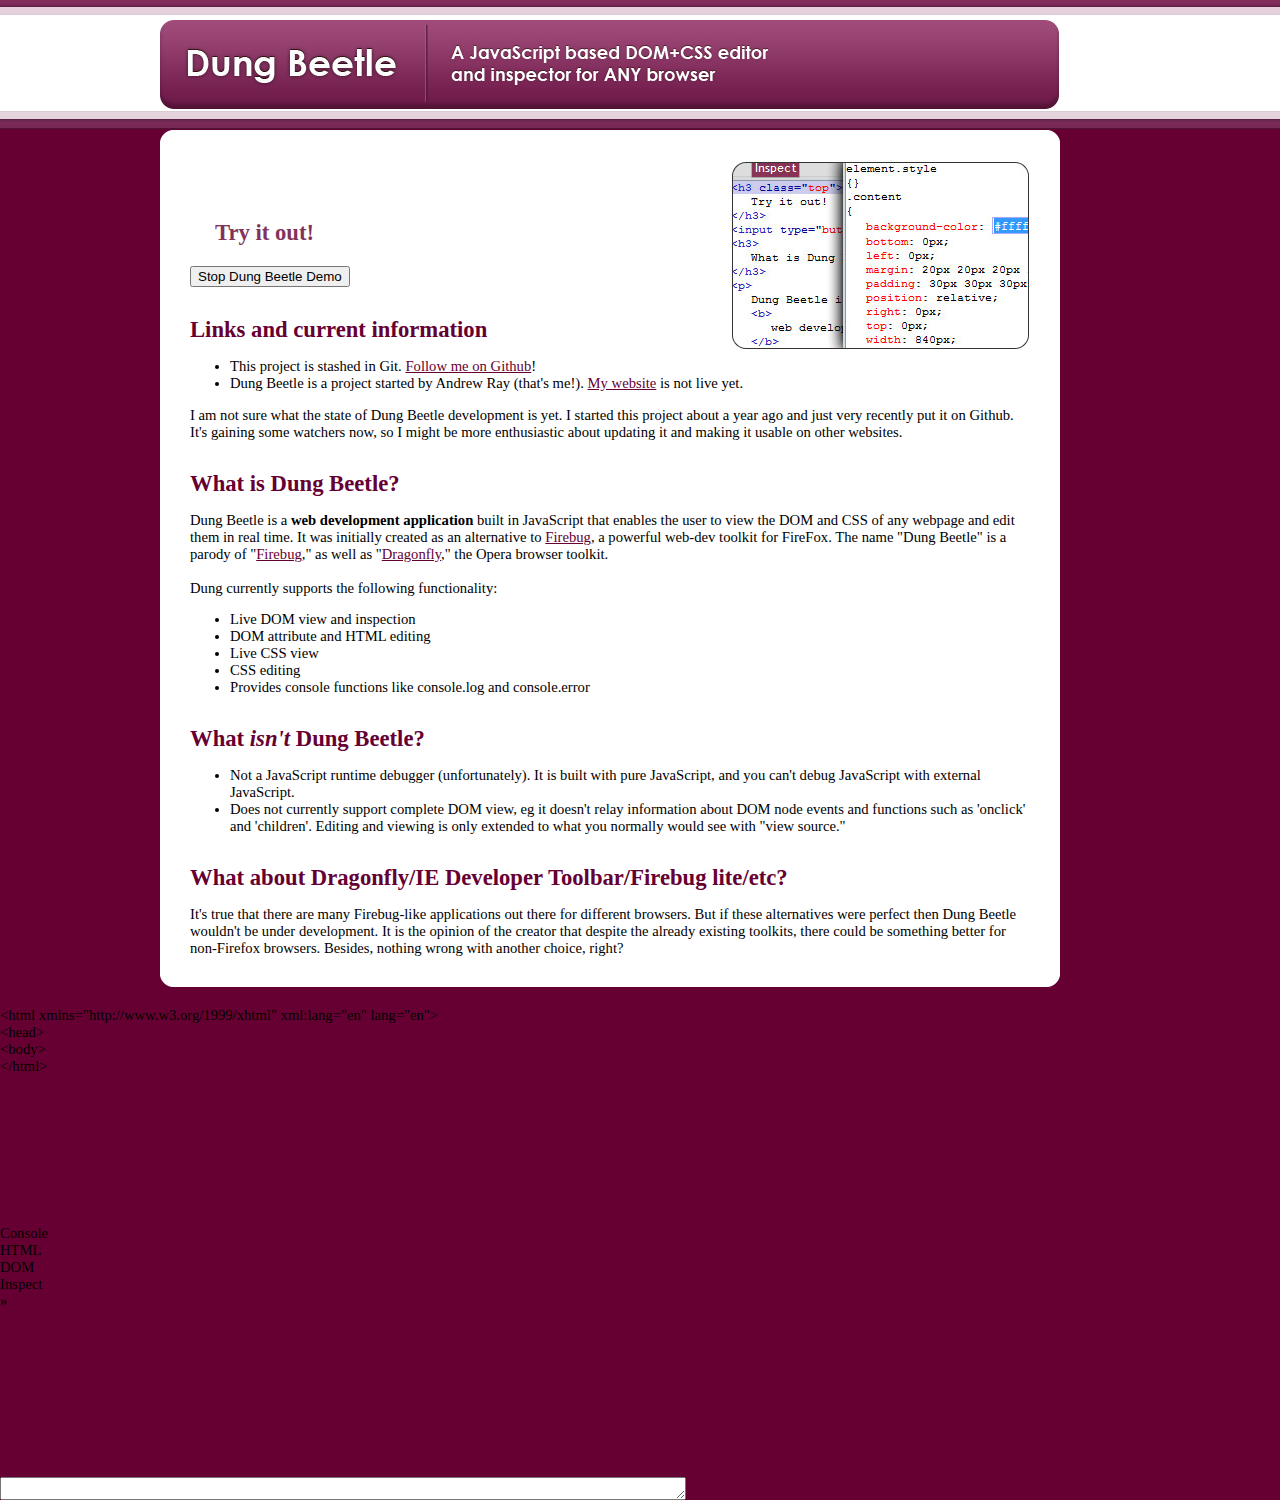
<file: html/index.html>
<!DOCTYPE html PUBLIC "-//W3C//DTD XHTML 1.0 Transitional//EN" "http://www.w3.org/TR/xhtml1/DTD/xhtml1-transitional.dtd">
<html xmlns="http://www.w3.org/1999/xhtml" xml:lang="en" lang="en">
<head>
    <title>Dung-Beetle - A Javascript based DOM+CSS editor and inspector for any browser</title>
	<link rel="stylesheet" type="text/css" href="dung-beetle.css" />
</head>
<body>
	<div class="wrapper">
		<div class="header">
			<h1>Dung Beetle</h1><h2>A JavaScript based DOM+CSSeditor and inspector for ANY browser</h2>
		</div>
		<div class="content" style="border:0 none; ">
			<div class="tr"></div>
			<div class="tl"></div>
			<div class="bl"></div>
			<div class="br"></div>
			<img src="beetle_ss.jpg" align="right" class="screenshot" />
			<h3 class="top" id="hi">Try it out!</h3>
			<input type="button" value="Stop Dung Beetle Demo" id="inspect" />
			
			<h3>Links and current information</h3>
			<ul>
				<li>This project is stashed in Git. <a href="http://github.com/DelvarWorld/Dung-Beetle" target="_blank">Follow me on Github</a>!</li>
				<li>Dung Beetle is a project started by Andrew Ray (that's me!). <a href="http://andrewray.me">My website</a> is not live yet.</li>
			</ul>
			I am not sure what the state of Dung Beetle development is yet. I started this project about a year ago and just very recently put it on Github. It's gaining some watchers now, so I might be more enthusiastic about updating it and making it usable on other websites.

			<h3>What is Dung Beetle?</h3>
			<p>Dung Beetle is a <b>web development application</b> built in JavaScript that enables the user to view the DOM and CSS of any webpage and edit them in real time. It was initially created as an alternative to <a href="https://addons.mozilla.org/en-US/firefox/addon/1843">Firebug</a>, a powerful web-dev toolkit for FireFox. The name "Dung Beetle" is a parody of "<a href="https://addons.mozilla.org/en-US/firefox/addon/1843">Firebug</a>," as well as "<a href="http://www.opera.com/products/dragonfly/">Dragonfly</a>," the Opera browser toolkit.<br /><br />Dung currently supports the following functionality:</p>
			<ul>
				<li>Live DOM view and inspection</li>
				<li>DOM attribute and HTML editing</li>
				<li>Live CSS view</li>
				<li>CSS editing</li>
				<li>Provides console functions like console.log and console.error</li>
			</ul>
			<h3>What <i>isn't</i> Dung Beetle?</h3>
			<ul>
				<li>Not a JavaScript runtime debugger (unfortunately). It is built with pure JavaScript, and you can't debug JavaScript with external JavaScript.</li>
				<li>Does not currently support complete DOM view, eg it doesn't relay information about DOM node events and functions such as 'onclick' and 'children'. Editing and viewing is only extended to what you normally would see with "view source."</li>
			</ul>
			<h3>What about Dragonfly/IE Developer Toolbar/Firebug lite/etc?</h3>
			<p>It's true that there are many Firebug-like applications out there for different browsers. But if these alternatives were perfect then Dung Beetle wouldn't be under development. It is the opinion of the creator that despite the already existing toolkits, there could be something better for non-Firefox browsers. Besides, nothing wrong with another choice, right?</p>
		</div>
	</div>
	<script type="text/javascript">
		var dung_beetle = document.createElement('script');
		dung_beetle.setAttribute('src','../dung-core/dung-core.js');
		dung_beetle.setAttribute('id','dung_script');
		document.body.appendChild(dung_beetle);
		(function() {
			 if(window.dung_beetle.start){dung_beetle.start();}else{setTimeout(arguments.callee);}
		})();
		void(dung_beetle);
	</script>
</body>
</html>
</file>
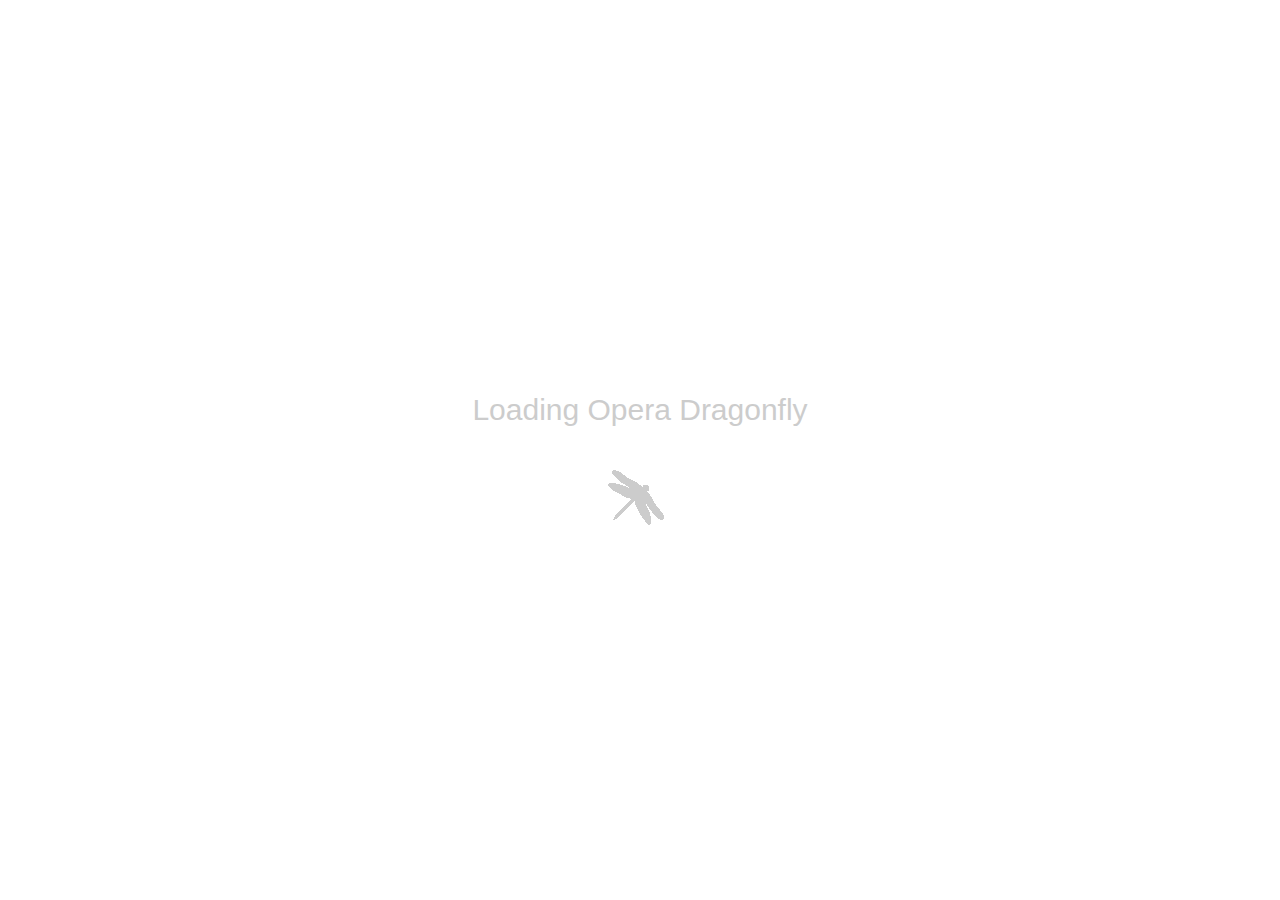
<file: opera/index.html>
<viewport xmlns="http://www.w3.org/1999/xhtml">
<link rel="icon" href="/favicon.ico" />
<script><![CDATA[
if( navigator.userAgent.indexOf('Macintosh') != -1 && Number(opera.buildNumber()) <= 4789  )
{
  location.href = "https://dragonfly.opera.com/error.html";
}
]]></script>
<script><![CDATA[
(function()
{
  // this code was added 10.02.2009
  // it can be removed after some time
  var 
  lang_dict = 
  {
    /*
      supported languages in Opera
    */
    "be": "be",
    "bg": "bg",
    "cs": "cs",
    "da": "da",
    "de": "de",
    "el": "el",
    "en": "en",
    "en-GB": "en",
    "es-ES": "es-ES",
    "es-LA": "es-LA",
    "et": "et",
    "fi": "fi",
    "fr": "fr",
    "fr-CA": "fr-CA",
    "fy": "fy",
    "hi": "hi",
    "hr": "hr",
    "hu": "hu",
    "id": "id",
    "it": "it",
    "ja": "ja",
    "ka": "ka",
    "ko": "ko",
    "lt": "lt",
    "mk": "mk",
    "nb": "nb",
    "nl": "nl",
    "nn": "nn",
    "pl": "pl",
    "pt": "pt",
    "pt-BR": "pt-BR",
    "ru": "ru",
    "sv": "sv",
    "ta": "ta",
    "te": "te",
    "tr": "tr",
    "uk": "uk",
    "zh-cn": "zh-cn",
    "zh-tw": "zh-tw",
  },
  setCookie = function(key, value, time) 
  {
    document.cookie = \
      key + "=" + encodeURIComponent(value) +
      "; expires=" + 
      ( new Date( new Date().getTime() + ( time || 360*24*60*60*1000 ) ) ).toGMTString() + 
      "; path=/";
  },
  getCookie = function(key) 
  {
    var value = new RegExp(key + "=([^;]*)").exec(document.cookie);
    return value && decodeURIComponent(value[1]);
  },
  lang = lang_dict[navigator.browserLanguage] || 'en',
  ui_lang = getCookie('ui-lang'),
  ui_lang_set = getCookie('ui-lang-set')
  if( !ui_lang_set && ui_lang && ui_lang != lang )
  {
    setCookie('ui-lang', lang);
    location.reload();
  }
})();
]]></script>
<title>Opera Dragonfly</title>
<windows-container></windows-container>
<main-view>
<div style='position:absolute;
    width:500px;
    top:50%;
    left:50%;
    margin-top:-90px;
    margin-left:-250px;
    text-align:center;'>
  <h1 style='height:100px;
      line-height:100px;
      margin:0;
      padding:0;
      color:#ccc;
      background-color:#fff;
      font-family:sans-serif;
      font-weight:normal !important;
      font-size:30px !important;
      text-align:center;'>Loading Opera Dragonfly</h1>
  <img src="[data-uri]"/>
</div>
</main-view>
<link rel="stylesheet" href="./style/dragonfly.css"/>
<script src="./script/dragonfly-en.js"/>
<body/>
</viewport>
</file>
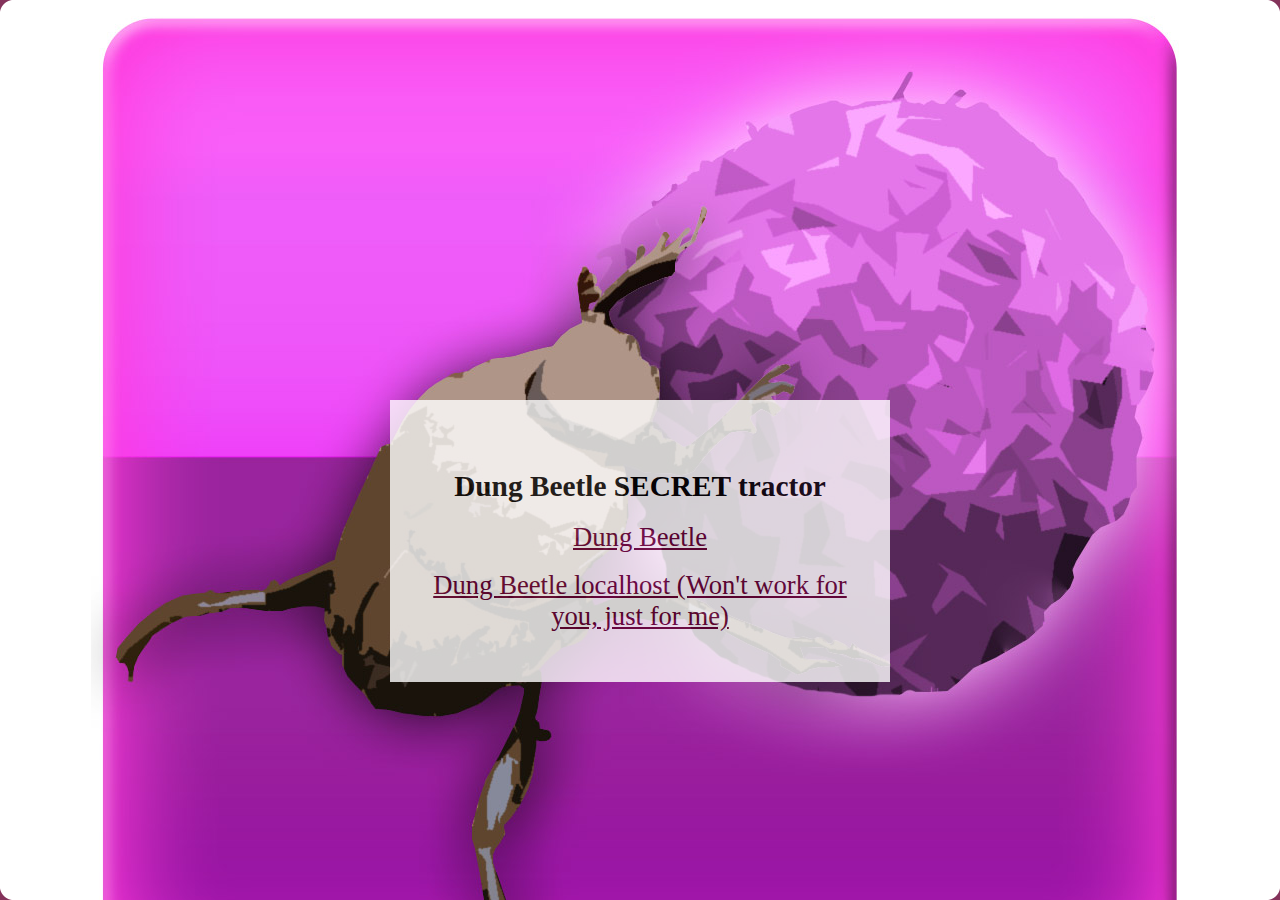
<file: html/bookmarklet.html>
<html>
	<head>
		<title>Dung Beetle Bookmarklet Secret Page! SECRET!</title>
		<link rel="stylesheet" type="text/css" href="secret.css" />
	</head>
<body>
	<div class="wrapper">
		<div class="content" style="border:0 none; ">
			<div class="tr"></div>
			<div class="tl"></div>
			<div class="bl"></div>
			<div class="br"></div>
			<h1>Dung Beetle SECRET tractor</h1>
			<a href="javascript:var dungCatch=function(s){eval(s)};var dung_=document.createElement('script');document.body.appendChild(dung_);dung_.setAttribute('src','http://andrewray.me/dung-beetle/secret/dung-compressed.js');dung_.setAttribute('id','dung_script');(function(){if(window.dung_beetle){dung_beetle.start();}else{setTimeout(arguments.callee);}})()">Dung Beetle</a>
			<br /> <br />
			<a href="javascript:var dungCatch=function(s){eval(s)};var dung_=document.createElement('script');document.body.appendChild(dung_);dung_.setAttribute('src','http://localhost:8080/dung-beetle/dung-core/dung-compressed.js');dung_.setAttribute('id','dung_script');(function(){if(window.dung_beetle){dung_beetle.start();}else{setTimeout(arguments.callee);}})()">Dung Beetle localhost (Won't work for you, just for me)</a>
		</div>
</body>
</html>
</file>
<file: html/dung-beetle.css>
/* body styles */
body {font-family:Trebuchet Ms; background:#660033 url(site_bg.gif) top left repeat-x scroll; margin:0; padding:0; font-size:11pt;}
.wrapper {width:1000px; margin:auto;}
.header {margin:20px; height:90px; width:900px; background:url(logo.jpg) top left no-repeat scroll; width:900px; text-indent:-9999px;}
.content {position:relative; background:#fff; width:840px; margin:20px 20px; padding:30px;}
.content h3 {color:#660033; font-size:17pt; font-weight:bold; padding:0; margin:30px 0 15px;}
.content h3.top {margin:30px 10px 15px 5px !important; padding:30px 20px 5px; opacity:.8; filter:alpha(opacity = 80);}
.content p {margin:0; padding:0;}
.content a {color:#660033;}
.content a:hover {color:#992266;}
.content .screenshot {margin:0 0 5px 15px; padding:0;}

.text_div {margin:20px; padding:10px; background:#eee; border:1px dotted #000; width:900px;}
.purple {background:#8888ff; font-style:italic;}
.nest {background:#666; color:#fff; border:1px dotted #CCC; margin:10px; padding:10px;}
.br, .bl, .tr, .tl {background-image:url(corners.gif); height:14px; width:14px; position:absolute;}
.br {background-position:bottom right; right:0; bottom:0;}
.bl {background-position:bottom left; left:0; bottom:0;}
.tr {background-position:top right; top:0; right:0;}
.tl {background-position:top left; top:0; left:0;}
</file>
<file: opera/style/dragonfly.css>
﻿/**
 *
 * Copyright (c) 2008, Opera Software ASA
 * All rights reserved.
 *
 * Redistribution and use in source and binary forms, 
 * with or without modification, are permitted provided 
 * that the following conditions are met:
 *
 *  - Redistributions of source code must retain the above copyright notice, 
 *    this list of conditions and the following disclaimer.
 *
 *  - Redistributions in binary form must reproduce the above copyright
 *    notice, this list of conditions and the following disclaimer in the
 *    documentation and/or other materials provided with the distribution.
 *
 *  - Neither the name of Opera Software nor the names of its contributors 
 *    may be used to endorse or promote products derived from this software 
 *    without specific prior written permission.
 *
 * THIS SOFTWARE IS PROVIDED BY THE COPYRIGHT HOLDERS AND CONTRIBUTORS "AS IS"
 * AND ANY EXPRESS OR IMPLIED WARRANTIES, INCLUDING, BUT NOT LIMITED TO, THE
 * IMPLIED WARRANTIES OF MERCHANTABILITY AND FITNESS FOR A PARTICULAR PURPOSE
 * ARE DISCLAIMED. IN NO EVENT SHALL THE COPYRIGHT OWNER OR CONTRIBUTORS BE
 * LIABLE FOR ANY DIRECT, INDIRECT, INCIDENTAL, SPECIAL, EXEMPLARY, OR
 * CONSEQUENTIAL DAMAGES (INCLUDING, BUT NOT LIMITED TO, PROCUREMENT OF
 * SUBSTITUTE GOODS OR SERVICES; LOSS OF USE, DATA, OR PROFITS; OR BUSINESS
 * INTERRUPTION) HOWEVER CAUSED AND ON ANY THEORY OF LIABILITY, WHETHER IN
 * CONTRACT, STRICT LIABILITY, OR TORT (INCLUDING NEGLIGENCE OR OTHERWISE)
 * ARISING IN ANY WAY OUT OF THE USE OF THIS SOFTWARE, EVEN IF ADVISED OF THE
 * POSSIBILITY OF SUCH DAMAGE.
 * 
 **/



/* dfbuild: concatenated from: ./ui-style/ui.css */
viewport {
  width: 100%;
  height: 100%;
  display: block;
  font-family: sans-serif;
  font-size: 12px;
  overflow: hidden;
  }

main-view { /**/
  width: 100%;
  height: 100%;
  display: block;
  position: relative;
  z-index: 1;
  overflow: hidden;
  }

windows-container, 
toolbar, 
tabs, 
container, 
top-tabs, 
statusbar, 
top-statusbar, 
top-container, 
top-toolbar {
  display: block;
  position: absolute;
  }

/* set with css. height, border and padding are supported */

top-container { /**/
  border-bottom: 1px solid #c9cdd0;
  border-left: 1px solid #c9cdd0;
  border-right: 1px solid #c9cdd0;
  padding: 4px 4px;
  background-color: #e1e4e9;
  }

/* set with css. height, border and padding are supported */

container { /**/
  border-top: 1px solid #ccc;
  border-left: 1px solid #ccc;
  border-right: 1px solid #ccc;
  background-color: #fff;
  overflow: hidden;
  } 

window container { /**/
  display: block;
  position: relative;
  border-width: 0;
  background-color: #eff2f7;
  }

/* set with css. height, border and padding are supported */

top-statusbar { /**/
  background-color: #f5f7fa;
  line-height: 27px;
  height: 27px;
  overflow: hidden;
  }

top-statusbar.type-tooltip 
{
  overflow: visible;
  z-index: 20;
}

top-statusbar.type-tooltip info
{
  display: block;
  position:absolute;
  bottom: 0;
  left: 80px;
  margin: 0px;
  background-image: -o-skin('Speed Dial Configuration Dialog Skin');
  padding: 0px 9px 7px 5px;
  min-height: 22px;
  min-width: 22px;
}

top-statusbar .switch-info-type 
{
  width: 16px;
  background-image: url('[data-uri]');
  border: none;
  background-position: -5px -3px;
  background-repeat: no-repeat;
}

top-statusbar.type-tooltip .switch-info-type
{
  background-position: -31px -3px;
}

window-statusbar { /**/
  display: block;
  background: #e1e4e9 url('[data-uri]') no-repeat 100% 100%;
  border-top: 1px solid #ccc;
  line-height: 20px;
  height: 20px;
  }

info { /**/
  padding: 0 7px;
  }


.scroll {
  overflow: auto;
  }
	
top-toolbar { /**/
  height: 26px;
  padding-right: 0px;
  background-color: #f5f7fa;
  }



window-toolbar { /**/
  display: block;
  height: 26px;
  background-color: #e1e4e9;
  border-bottom: 1px solid #ccc;
  }

/* set with css. height, border and padding are supported */

toolbar { /**/
  border-top: 1px solid #ccc;
  border-left: 1px solid #ccc;
  border-right: 1px solid #ccc;
  background-color: #f5f7fa;
	padding: 0 1px;
  height: 26px;
  }

toolbar-buttons, toolbar-switches {
  display: block;
  float: left;
  }
/* real buttons do make too much trouble */
.ui-button
{
  display: inline-block;
  background: transparent url('[data-uri]') scroll no-repeat 0 0;
  height: 24px;
  width: 26px; 
}

toolbar button, 
top-toolbar button, 
window-controls button
{
  background: transparent none;
  border-color: transparent;
  border-style: solid;
  cursor: pointer;
  /* default padding values */
  padding: 1px 8px;
  margin: 2px 3px;
  vertical-align: top;
}
window-controls cst-select
{
  vertical-align: top;
}
toolbar button:before, 
top-toolbar button:before, 
window-controls button:before, 
window-toolbar button:before
{
  content: '\00A0';
  display: inline-block;
  background: transparent url('[data-uri]') scroll no-repeat 0 0;
  height: 24px;
  width: 26px; 
  margin: -4px -12px;
  vertical-align: 4px;
}
toolbar-switches button:before 
{
  background: transparent url('[data-uri]') scroll no-repeat 0 0;
}
toolbar button[disabled]:before,
toolbar button[disabled]:hover:before,
toolbar button[disabled]:active:before,
window-toolbar button[disabled]:before,
window-toolbar button[disabled]:hover:before,
window-toolbar button[disabled]:active:before
{
  background-position: 0 -72px;
}
.ui-button:hover,
toolbar button:hover:before, 
window-controls button:hover:before,
window-toolbar button:hover:before
{
  background-position: 0px -24px;
}
.ui-button:active
toolbar button:active:before, 
window-controls button:active:before,
window-toolbar button:hover:before
{
  background-position: 0px -48px;
}
/* switches */
toolbar button.switch[is-active="true"]:before,
window-toolbar button.switch[is-active="true"]:before
{
  background-position: -26px 0px;
}
toolbar button.switch[is-active="true"]:hover:before,
window-toolbar button.switch[is-active="true"]:hover:before
{
  background-position: -26px -24px;
}
toolbar button.switch[is-active="true"]:active:before,
window-toolbar button.switch[is-active="true"]:active:before
{
  background-position: -26px -48px;
}
.attached:before 
{
  background-position: -26px 0;
}
.attached:hover:before 
{
  background-position: -26px -24px;
}
.attached:active:before 
{
  background-position: -26px -48px;
}

/* mode modal */
.modal toolbar button[disabled]:before,
.modal toolbar button[disabled]:hover:before,
.modal toolbar button[disabled]:active:before,
.modal window-toolbar button[disabled]:before,
.modal window-toolbar button[disabled]:hover:before,
.modal window-toolbar button[disabled]:active:before,
.modal toolbar button:hover:before, 
.modal window-controls button:hover:before,
.modal window-toolbar button:hover:before,
.modal toolbar button:active:before, 
.modal window-controls button:active:before,
.modal window-toolbar button:hover:before
{
  background-position: 0 0;
}

.modal toolbar button.switch[is-active="true"]:before,
.modal window-toolbar button.switch[is-active="true"]:before,
.modal toolbar button.switch[is-active="true"]:hover:before,
.modal window-toolbar button.switch[is-active="true"]:hover:before,
.modal toolbar button.switch[is-active="true"]:active:before,
.modal window-toolbar button.switch[is-active="true"]:active:before,
.modal .attached:before,
.modal .attached:hover:before,
.modal .attached:active:before
{
  background-position: -26px 0;
}

toolbar-separator {
  display: block;
  float: left;
  width: 1px;
  height: 27px;
  margin: 0 3px;
  }
	
toolbar-filters {
  display: block;
  float: right;
  }

toolbar-filters filter {
  display: inline-block;
  margin: 1px;
  padding-left:20px;
  height: 24px;
  line-height: 24px;
  background: url('[data-uri]') no-repeat;
  
  }

toolbar-filters filter.focus {
  background-position: 0 -24px;
  }

toolbar-filters em {
  display: inline-block;
  padding-left: 5px;
  width:135px;
  color: #999;
  vertical-align: top;
  }

toolbar-filters filter input {
  width: 138px;
  height: 20px;
  margin: 1px;
  margin-left: -141px;
  background: none;
  border: none;
  padding: 0;
  padding-right: 2px;
  color: #666;
  }

toolbar-filters filter.focus input {
  color: #000;
  }

window-select {
  display: block;
  position: relative;
  margin: 0px 1px 0px 30px;
  padding: 2px 0;
  }

window-select select {
  width:100%;
  margin:0;
  height: 22px;
  }

window-select select option[value="-1"]  {
  color: #999;
  }

/* set with css. height, border and padding are supported */

tabs { /* The bottom tabs containers */
  height: 17px;
  background: #e1e4e9 url('[data-uri]') scroll repeat-x 0 0;
  }

tab { /**/
  display:block;
  float:left;
  background: transparent url('[data-uri]') scroll no-repeat 0 0;
  height: 17px;
  line-height: 17px;	
  margin: 0 5px 0 0;
  }

tab:hover {
  background-position: 0 -17px;
  }

tab.active {
  background-position: 0 -34px;
  }

.modal tab:hover,
.modal tab.active
{
  background-position: 0 0;
}
	
input[handler="tab"] { /**/
  font-size: 11px;
  background: transparent url('[data-uri]') scroll no-repeat 100% 0;
  border: none;
  margin: 0 -4px 0 6px;
  padding-left: 6px;
  padding-right: 10px; /* to be removed when the close buttons are activated */
  height: 17px;
  line-height: 17px;
  vertical-align: top;
  cursor: pointer;
  }

tab:hover input[handler="tab"] {
  background-position: 100% -17px;
  }

tab.active input[handler="tab"] {
  background-position: 100% -34px;
  font-weight: bold;
  }

.modal tab:hover input[handler="tab"],
.modal tab.active input[handler="tab"] 
{
  background-position: 100% 0;
}

top-tabs { /* The top tabs container, replaced with, placed into or merged with top-toolbar */
  position: absolute;
  z-index: 1;
  top: 0;
  left: 0;
  background: url('[data-uri]') no-repeat 100% 0;
  height: 20px;
  padding: 7px 60px 0px 7px;
  }
		
top-tabs:before {
  position: absolute;
  content: '';
  top: 0;
  left: 0;
  height: 100%;
  width: 3px;
  background: url('[data-uri]') no-repeat 0 0;
  }

/* this is a quick hack to get the runtime button in the tabs bar */
top-tabs toolbar-buttons { 
  margin: -7px 3px 0 -2px;
  }

top-tabs tab {  /**/
  float: left;
  background: transparent url('[data-uri]') scroll no-repeat 100% 0;
  height: 19px;
  line-height: 19px;	
  margin: 1px 0 0 9px;
  }

top-tabs tab:hover {
  background-position: 100% -19px;
  }

top-tabs tab.active {
  background-position: 100% -38px;
  }

top-tabs input[handler="tab"] {  /**/
  background: transparent url('[data-uri]') scroll no-repeat 0 0;
  margin: 0 8px 0 -8px;
  padding-left: 8px;
  padding-right: 0px; /* to be removed when the close buttons are activated */
  height: 19px;
  line-height: 19px;
  }

top-tabs tab:hover input[handler="tab"] {
  background-position: 0 -19px;
  }

top-tabs tab.active input[handler="tab"] {
  background-position: 0 -38px;
  font-weight: bold;
  }

input[handler="close-tab"] { /* Currently not in use? Now it is :) */ 
  background: transparent url('[data-uri]') scroll no-repeat 50% 0;
  padding: 0;
  margin: 0 6px 0 -4px;
  border: none;
  width: 12px;
  height: 12px;
  line-height: 12px;
  vertical-align: -1px;
  cursor: pointer;
  }

input[handler="close-tab"]:hover { 
  background-position: 50% -12px;
  }

input[handler="close-tab"]:active { 
  background-position: 50% -24px;
  }

button[handler="top-settings"]
{
  background: transparent none;
  border-color: transparent;
  border-style: solid;
  cursor: pointer;
  padding: 1px 8px;
  margin: 2px 4px;
  float: right;
  line-height: 10px;
}
button[handler="top-settings"]:before
{
  content: '\00A0';
  display: inline-block;
  background: transparent url('[data-uri]') scroll no-repeat 0 0;
  height: 24px;
  width: 26px; 
  margin: -4px -12px;
  vertical-align: 4px;
}
button[handler="top-settings"]:hover:before 
{
  background-position:0 -24px;
}
button[handler="top-settings"]:active:before
{
  background-position:0 -48px;
}

window-controls {
  display: block;
  position: absolute;
  top: 0;
  right: 2px;
  z-index:1000;
  }



.default-container {
  padding: 7px;
  }

settings-container, settings, settings-header, checkboxes, checkbox, setting-composite {
  display: block;
  }

settings { /**/
  margin: 12px 0;
  padding: 3px 0;
  border: 1px solid #ccc;
  }

settings-header { /**/
  font-size: 1.2em;
  }

settings-header input { /**/
  background: transparent url('[data-uri]') scroll no-repeat 0 0;
  border: none;
  padding: 0;
  margin: 0px 5px;
  width: 14px;
  height: 14px;
  cursor: pointer;
  }

settings-header input:hover {
  background-position: 0 -14px;
  }

settings-header input:active {
  background-position: 0 -28px;
  }

settings-header input.unfolded {
  background-position: -14px 0;
  }

settings-header input.unfolded:hover {
  background-position: -14px -14px;
  }

settings-header input.unfolded:active {
  background-position: -14px -28px;
  }

checkboxes, setting-composite { /**/
  padding-left: 26px;
  }
  
setting-composite label + label {
  margin-left: 20px;
}

setting-composite input[type="button"] {
  float: right;
  margin-right: 26px;

}

setting-composite select
{
  padding: 0;
  margin: 0;
  height: 2em;
  vertical-align: middle;
}

setting-buttons {
  text-align: right;
  padding-right: 26px;
}

settings-container { /**/
  padding: 7px;
  }

settings hr
{
  border: 1px dotted #333;
  margin: 9px 26px;
}

setting-composite select
{
  padding: 0;
  margin: 0;
  height: 2em;
  vertical-align: middle;
}

view-slider { /**/
  display: block;
  position: absolute;
  }

view-slider.vertical {
  cursor: w-resize;
  }

view-slider.horizontal {
  cursor: s-resize;
  }

ui-menu { /**/
  display: block;
  width: 180px;
  cursor: pointer;
  position: absolute;
  right:30px;
  top: 0px;
  z-index:1000;
  }

ui-menu.attached { /**/
  right: 275px;
  }

ui-menu > h2 { /**/
  padding-left: 10px;
  font-weight: normal;
  font-size: 11px;
  background: transparent url('[data-uri]') scroll no-repeat 0 -66px;
  width: 170px;
	height: 18px;
  line-height: 14px;
  }

ui-menu > h2:after { /**/ 
  display: block;
  margin-right: 5px;
  width: 15px;
  height: 18px;
  content: '';
  float: right;
  background: transparent url('[data-uri]') scroll no-repeat 100% -66px;
  }
	
ui-menu:hover > h2 {
  background-position: 0 0;
  }

ui-menu:hover > h2:after {
  background-position: 100% 0;
  }

ui-menu ul { /* The list needs a bottom shadow when opened */
  position: absolute;
  right: 9px;
  top: 18px;
  margin: 0;
  padding: 0;
  list-style: none;
  }

ui-menu li { /**/
  padding: 0;
	margin-right: 6px;
  padding-left: 10px;
  width: 155px;
  background: transparent url('[data-uri]') scroll no-repeat 0 -19px;
  }

ui-menu li h2 { /**/
  padding: 0;
  margin: 0;
	width: 165px;
  height: 22px;
  line-height: 22px;
  font-weight: normal;
  font-size: 12px;
  background: transparent url('[data-uri]') scroll no-repeat 100% -19px;
  white-space: nowrap;
  }

ui-menu ul li:hover {
  background-position: 0 -41px;
  }

ui-menu ul li:hover h2 {
  background-position: 100% -41px;
  }


window-control {
  display: block;
  position: absolute;
  }

window-header { /**/
  display: block;
  background-color: #d4d8dd;
  border-bottom: 1px solid #ccc;
	font-weight: bold;
  color: #000;
  padding-left: .5em;
  height: 17px;
  line-height: 17px;
  }

windows-container [handler="window-move"] { /**/
  cursor: move;
  }

windows-container [handler='window-close'] { /**/
  float: right;
  width: 24px;
  height: 20px;
  margin: -3px -3px 0 0;
  position: relative;
  cursor: pointer;
  background: transparent url('[data-uri]') scroll no-repeat 0 0;
	z-index:11;
  }

windows-container [handler='window-close']:hover  { /**/
  background-position:  0 -20px;
  }

windows-container [handler='window-close']:active { /**/
  background-position:  0 -40px;
  }

windows-container [handler='window-scale-top-left'] { /**/
  left: -5px;
  top: -5px;
  width: 10px;
  height: 10px;
  cursor: nw-resize;
  }

windows-container [handler='window-scale-top'] { /**/
  left: 5px;
  right: 5px;
  top: -5px;
  height: 10px;
  cursor: s-resize;
  }

windows-container [handler='window-scale-top-right'] { /**/
  right: -5px;
  width: 10px;
  height: 10px;
  top: -5px;
  cursor: sw-resize;
  }

windows-container [handler='window-scale-right'] { /**/
  right: -5px;
  width: 10px;
  top: 5px;
  bottom: 5px;
  cursor: w-resize;
  }

windows-container [handler='window-scale-left'] { /**/
  left: -5px;
  width: 10px;
  top: 5px;
  bottom: 5px;
  cursor: w-resize;
  }

windows-container [handler='window-scale-bottom'] { /**/
  left: 0;
  bottom: -5px;
  height: 10px;
  right: 5px;
  cursor: s-resize;
  }

windows-container [handler='window-scale-bottom-right'] { /**/
  bottom: -5px;
  height: 10px;
  width: 10px;
  right: -5px;
  cursor: nw-resize;
  }

windows-container [handler='window-scale-bottom-left'] { /**/
  bottom: -5px;
  height: 10px;
  width: 10px;
  left: -5px;
  cursor: sw-resize;
  }

/* perhaps we could do this with svg's */

windows-container { /**/
  width: 100%;
  height: 100%;
  display: block;
  overflow: hidden;
  left: 0;
  top: 0;
  }

window {
  display: block;
  position: absolute;
  background-color: #eff2f7;
  height: 300px;
  left: 20px;
  }
window-shadows {
    display:block;
}
window-shadow {
  display: block;
  position: absolute;
  }

window-shadow.top-left {
  left: -5px;
  top: -5px;
  width: 5px;
  height: 5px;
  background: transparent url('[data-uri]') scroll repeat-x 0 0;
  }

window-shadow.top {
  left: 0px;
  top: -5px;
  right: 0px;
  height: 6px;
  background: transparent url('[data-uri]') scroll repeat-x 0 0;
  }

window-shadow.top-right {
  right: -5px;
  top: -5px;
  height: 5px;
  width: 5px;
  background: transparent url('[data-uri]') scroll no-repeat 0 0;
  }

window-shadow.right {
  right: -5px;
  top: 0px;
  bottom: 0px;
  width: 5px;
  height: auto;
  background: transparent url('[data-uri]') scroll repeat-y 0 0;
  }

window-shadow.bottom {
  right: 0px;
  bottom: -5px;
  left: 0px;
  height: 5px;
  background: transparent url('[data-uri]') scroll repeat-x 0 0;
  }

window-shadow.bottom-right {
  right: -5px;
  bottom: -5px;
  height: 5px;
  width: 5px;
  background: transparent url('[data-uri]') scroll no-repeat 0 0;
  }

window-shadow.bottom-left {
  left: -5px;
  bottom: -5px;
  height: 5px;
  width: 5px;
  background: transparent url('[data-uri]') scroll no-repeat 0 0;
  }

window-shadow.left {
  left: -5px;
  top: 0px;
  bottom: 0px;
  width: 5px;
  background: transparent url('[data-uri]') scroll repeat-y 0 0;
  }

#spin-button { /**/
  float: left;
  height: 16px;
  width: 48px;
  margin: 5px;
  background: transparent url('[data-uri]') scroll no-repeat 0 0;
  }

button[handler="threads-clear-log"]:before 
{
  background-image: url('[data-uri]');
}
button[handler="threads-export-log"]:before
{
  background-image: url('[data-uri]');
}
button[handler="dom-inspection-snapshot"]:before 
{
  background-image: url('[data-uri]');
}
button[key="dom.find-with-click"]:before 
{
  background-image: url('[data-uri]');
}
button[key="dom.highlight-on-hover"]:before 
{
  background-image: url('[data-uri]');
}
button[key="dom.show-comments"]:before 
{
  background-image: url('[data-uri]');
}
button[key="dom.show-whitespace-nodes"]:before 
{
  background-image: url('[data-uri]');
}
button[key="dom.update-on-dom-node-inserted"]:before 
{
  background-image: url('[data-uri]');
}
button[key="js_source.script"]:before 
{
  background-image: url('[data-uri]');
}
button[key="js_source.error"]:before 
{
  background-image: url('[data-uri]');
}
button[key$="hide-default-properties"]:before 
{
  background-image: url('[data-uri]');
}
button[key="css-inspector.hide-initial-values"]:before 
{
  background-image: url('[data-uri]');
}
button[key="css-inspector.hide-shorthands"]:before 
{
  background-image: url('[data-uri]');
}
button[key="dom.dom-tree-style"]:before 
{
  background-image: url('[data-uri]');
}
button[key="dom_attrs.hide-null-values"]:before 
{
  background-image: url('[data-uri]');
}
button[key="stylesheets.shortcuts"]:before 
{
  background-image: url('[data-uri]'); /* Duplicate of 'css-inspector.hide-shorthands' */
}
button[key="console.use-selected-runtime-as-filter"]:before 
{
  background-image: url('[data-uri]');
}
button[key="threads.log-threads"]:before
{
  background-image: url('[data-uri]');
}
button[handler="documentation"]:before 
{
  background-image: url('[data-uri]');
}
button.clear-log:before 
{
  background-image: url('[data-uri]');
}
button[handler="dom-inspection-export"]:before 
{
  background-image: url('[data-uri]');
}
button[handler="reload-window"]:before 
{
  background-image: url('[data-uri]');
}
button[handler="top-window-close"]:before 
{
  background-image: url('[data-uri]');
}
button[handler="top-window-toggle-attach"]:before 
{
  background-image: url('[data-uri]');
}
#continue-run:before 
{
  background-image:url('[data-uri]');
}
#continue-step-into-call:before 
{
  background-image:url('[data-uri]');
}
#continue-step-next-line:before 
{
  background-image:url('[data-uri]');
}
#continue-step-out-of-call:before 
{
  background-image:url('[data-uri]');
}
.ui-button[handler="reload-window"]
{
  background-image: url('[data-uri]');
}

/* editing */

textarea-container {
  display: block;
  padding: 1px;
  position:relative;
  z-index: 10;
  }
 
textarea-container textarea-inner-container {
  display: block;
  background-image: -o-skin('Speed Dial Configuration Dialog Skin');
  padding: 7px 8px 9px 8px;
  margin: -8px -9px -10px -9px;
  }
 
textarea-container textarea{
  display: block;
  width: 100%;
  border: none;
  margin: 0;
  padding: 0;
  vertical-align: text-top;
  overflow: hidden;
  }

textarea-container-inline 
{
  display: inline-block;
  padding: 1px;
  line-height: 0px;
  position:relative;
  z-index: 1;
}
 
textarea-container-inline textarea-inner-container 
{
  display: inline-block;
  background-image: -o-skin('Speed Dial Configuration Dialog Skin');
  padding: 7px 8px 9px 8px;
  margin: -8px -9px -10px -9px;
}
 
textarea-container-inline textarea
{
  border: none;
  margin: 0;
  padding: 0;
  vertical-align: text-top;
  overflow: hidden;
  height: 0px;
}

fade-out
{
  display: block;
  position:absolute;
  top:0;
  left:0;
  width:100%;
  height: 100%;
  background:url('[data-uri]');
}
  
/*
  width: 26px;
  height: 24px;
  margin: 1px;
  padding: 0;
  */
cst-select
{
  display: inline-block;
  position: relative;
  background-image:-o-skin('Start Skin');
  height: 24px;
  line-height: 24px;
  margin: 1px 0;
  padding: 0;
  padding-right: 18px;
  margin-left: 5px;
  cursor: pointer;
}

cst-value
{
  display: inline-block;
  margin-right: 18px;
  margin-top: 1px;
  overflow: hidden;
  -o-text-overflow: ellipsis;
  padding: 0 .5em;
  height: 22px;
}

cst-drop-down
{
  display: block;
  width: 18px;
  height: 24px;
  background-image: -o-skin('Push Button Skin');
  margin-right: -18px;
  vertical-align: top;
  float: right;
}

/* cst-select */.debugger-menu 
{
  padding-right: 0;
  background-image: none;
}

.debugger-menu cst-drop-down
{
  width: 40px;
  background: url('[data-uri]');
  margin-right: 0;
}

.debugger-menu cst-drop-down:hover
{
  background-position: 0px -24px;
  opacity: 1;
}
.debugger-menu cst-drop-down:active
{
  background-position: 0px -48px;
}

.debugger-menu cst-drop-down:before
{
  display: none;
}

cst-drop-down:hover
{
  opacity: .7;

}

cst-drop-down:before
{
  display: inline-block;
  content: "";
  width: 18px;
  height: 24px;
  background-image: -o-skin('Dropdown Button Skin.pressed');
}

cst-select-option-list-container
{
  /* don't add here any border, padding or margin */
  display: block;
  position:absolute;
  z-index: 100;
}

cst-select-option-list
{
  display: block;
  border: 1px solid hsl(0, 0%, 60%);
  background-color: hsl(0, 0%, 97%);
  max-height: 200px;
  overflow: auto;
  width: auto;
}

cst-option
{
  display: block;
  cursor: pointer;
  padding: .2em .5em;
  white-space: nowrap;
}

cst-select-option-list hr
{
  margin: 0;
  padding: 0;
  height: 1px;
  border: none;
  background-color: hsl(0, 0%, 60%);
}



cst-option.selected
{
  background-color: #eec;
}

cst-option:hover
{
  background-color: #009;
  color: #fff;
}

.debugger-menu cst-option
{
  padding-left: 20px;
}

.debugger-menu cst-option.selected
{
  background-image: url('[data-uri]');
  background-repeat: no-repeat;
  background-position: 2px 50%;
}

cst-select.color
{
  background: none;
  border: 1px solid #666;
  padding: 0;
  width: 18px;
  margin: 0 .2em;
  margin-left: 10px;
  height: 18px;
  vertical-align: middle;
  cursor: pointer;
}

cst-select.color cst-value
{
  display: none;
}

cst-select.color cst-drop-down
{
  margin-right: -20px;
  display: none;
}

cst-select-option-list.color
{
  padding: 1px;
  overflow: visible;
  border: none;
  background: none;
}

cst-option-list-background
{
  display:block;
  position: relative;
  width: 160px;
  background-image:-o-skin('Speed Dial Configuration Dialog Skin');
  padding: 10px 15px 15px 10px;
  margin: -1px -11px -8px -8px;
}

cst-option-list-background > div
{
  width: 160px;
  margin: 5px 0 5px 5px;
}

cst-option-list-background > div:after
{
  display:block;
  content: '';
  clear: both;
}

cst-select-option-list.color cst-option
{
  float: left;
  width: 22px;
  height: 22px;
  padding: 0;
  margin: 3px;
  border: 1px solid #999;
  position: relative;
}

cst-select-option-list.color cst-selected-border
{
  float: left;
  width: 1.4em;
  height: 1.4em;
  padding: 2px;
  margin: 0px 1px 1px -30px;
  border: 2px solid #999;
}

cst-select-option-list.color cst-option.selected:after
{

  display: block;
  content: '';
  padding: 2px;
  position: absolute;
  height: 100%;
  width: 100%;
  top: -4px;
  left: -4px;;
  border: 2px solid #666;
}



cst-select-option-list.color label 
{
  display: block;
  clear: both;
  padding: .4em 0;
}

cst-select-option-list.color [type="text"] 
{
  width: 2em;
}

pin-label
{
  display: inline-block;
  line-height: 22px;
  padding: 2px 9px 0px 8px;
  margin: -4px -4px -4px 0px;
  vertical-align: -7px;
  background-image:-o-skin('Speed Dial Configuration Dialog Skin');
}

pin-label span
{
  display: inline-block;
  max-width: 200px;
  padding-right: 5px;
  margin: 0px;
  overflow: hidden;
  -o-text-overflow: ellipsis;
  white-space: nowrap;
}

pin-label.pinned
{
  background-image:-o-skin('Speed Dial Configuration Dialog No Alpha Skin');
}

.info-box
{
  background-image:-o-skin('Speed Dial Configuration Dialog No Alpha Skin') !important;
  font-size: 22px;
  color: #999 !important;
  margin: 30px 50px 0 50px;
  text-align: center;
  padding: 18px 20px 24px 14px;
  font-family: sans-serif !important;
}
.info-box p 
{
  margin: 0;
  padding: 0;
}

/* dfbuild: concatenated from: ./ui-style/debugger_style.css */
h1 {
  margin:0;
  font-weight:normal;
  background-color:#ccc;
  color:#000;
  padding:3px 7px;
  text-align:right;
  font-size:18px;
  }

h2, h3 {
  margin:0;
  padding:0;
  font-weight:normal;
  font-size:1.6em;
  }

h3 {
  font-size:1.3em;
  }

ul {
  margin:0;
  padding:0;
  list-style:none;
  }

li[hanler] {
  cursor:pointer;
  }

#debug-container {
  /*background-color:#ccc;*/
  /*overflow: hidden;*/
}

/*#debug {*/
/*  position:absolute;*/
/*  overflow:auto;*/
/*  border:1px solid #666;*/
/*  background-color:#fff;*/
/*  top:25px;*/
/*  left:5px;*/
/*  right:5px;*/
/*  bottom:5px;*/
/*  padding:.5em;*/
/*  margin:0;*/
/*  }*/

#source-view #line-pointer, #source-view .breakpoint {
  position:absolute;
  content: '\25B6';
  color:#f00;
  font-size: 20px;
  list-style:none;
  line-height:24px;
  height:24px;
  padding:0;
  margin:0;
  margin-top:-4px;
  left:0px;
  }

#source-view .breakpoint {
  content: '\25C9';
  color:#f00;
  left:0px;
  }


#command-line {
  overflow:hidden;
  }
#command-line textarea {
  width:100%;
  height:100%
  }

#command-line input {

  }

#command-line-debug-container {

  }

#command-line-debug-container textarea {
  width:100%;
  height:80%
  }

  

.folder li li {
  margin-left:18px;
  }

.folder-key {
  border:none;
  margin:0;
  margin-right:7px;
  padding:0;
  font-size:10px;
  line-height:11px;
  height:11px;
  width:11px;
  background: transparent url('[data-uri]') scroll no-repeat 0 0;
  cursor:pointer;
  }

.folder-key[disabled="true"] {
  opacity: .3;
  }

.failed {
  color:red;
  }

/* backtrace */

#backtrace-container, #examine-objects-container {
  padding:.3em;
  }


#backtrace-container li {
  padding-left: 20px;
  line-height:16px;
  background: transparent url('[data-uri]') scroll no-repeat -20px 0;
  cursor:pointer;
  }

#backtrace-container li:first-child {
  background-image: url('[data-uri]');
  }

#backtrace-container li.selected {
  background-position: 0 0;
  }

#ecma-debugger-toolbar {
  background-color:#ccc;
  }

#ecma-debugger-toolbar:after {
  content:'';
  display:block;
  clear:both;
  }

#continues, .dropdowns {
  height:24px;
  line-height:24px;
  float:left;
  }

#continues {
  margin-left:5px;
  }

[handler] {
  cursor: pointer;
  }
  
input[type="text"] {
  cursor: text;
}


#main-button-toolbar {
  float:left;
  }

.dropdowns > li {
  float:left;
  padding:0;
  margin:0 5px;
  cursor:pointer;
  position:relative;
  z-index:1;
  }

#drop-down-view {
  position:absolute;
  left:0;
  right:0;
  border:1px solid #333;
  background-color:#fff;
  padding:.5em;
}

[handler="select-window"], [handler="display-script"], [handler="show-global-scope"] {
  cursor:pointer;
  }


[window_id].selected > span {
  color:#930;
  font-weight:bold;
  }


[handler="display-script"].selected {
  color:#333;
  font-weight:bold;
  }

[handler="display-script"].selected:before {
  content:'[';
  padding-right:.3em;
  }

[handler="display-script"].selected:after {
  content:']';
  padding-left:.3em;
  }
  
[handler="display-stylesheet"].selected {
  color:#333;
  font-weight:bold;
  }

[handler="display-stylesheet"].selected:before {
  content:'[';
  padding-right:.3em;
  }

[handler="display-stylesheet"].selected:after {
  content:']';
  padding-left:.3em;
  }

.window-container {
  position:absolute;
  top:22px;
  left:1px;
  right:5px;
  bottom:5px;
  padding:.5em;
  overflow:auto;
  }

/*** views ***/

.padding {
  padding:9px;
  }

/*** view debug ***/

.debug-container > div {
  white-space:pre;
  /*xxfont-family:monospace;*/
}

.selected-runtime {
  font-weight:bold;
  color:#09f;
}

.thread-stopped-event {
  background-color: #09f;
  }

.folder li[handler="display-script"] {
  margin-left: -2px;
  padding-left: 20px;
  background: transparent url('[data-uri]') no-repeat 0 -16px; 
  }

.info {
  position:absolute;
  left:20%;
  top:10%;
  width:60%;
  height:100px;
  border:5px solid red;
  background-color:#fce8cf;
  padding:20px;
  z-index:100;
  }

.info h2 {
  text-align: center;
  }

/* command line */

.console-output,
.console-output pre,
.console-input, 
.console-input textarea {
  line-height:16px;
  font-size:14px !important;
  font-family:monospace;
  padding:0;
  margin:0;
  }

.console-output pre {
  white-space: pre-wrap;
  }

.console-input span {
  float:left;
  }

.console-input span + div {
  margin-left: 4ex;
  }
  
.console-input textarea {
  width:100%;
  border:0px solid;
  margin:0;
  padding:0;
  overflow:hidden;
  }


#examine-objects li li {
  padding-left:18px;
  }

#examine-objects .key {
  margin-right:7px;
  }

.css-inspector pre {
  white-space: pre-wrap;
  }

p[handler="update-global-scope"] {
  padding:0;
  margin:0;
  color: #999;
  text-decoration: underline;
  text-align: center;
  }

p[handler="update-global-scope"]:hover {
  color: #333;
  }

.export-data pre {
  padding: 0;
  margin: 0;
  }

/* styleseeht view */

stylesheet, import-rule, media-rule, rules, property {
  display: block;
  }

property  {
  padding-left: 2em;
  padding-right: 3px;
  }

rule, font-face-rule, page-rule {
  font-family:monospace;
  display:block;
  /*xxwhite-space: pre-wrap;*/
  margin: 1em 0;
  }

.stylesheets pre {
  background:red;
  }
  
media {
  /*xxwhite-space: pre-wrap;*/
  }
  
media-rule rules {
  padding-left: 2ex;
  }

/* css inspector class css-inspector */

.css-inspector rule {
  cursor: default;
  margin:0;
  }

.css-inspector rule[rule-id] {
  cursor: text;
  }

category, header, styles, stylesheet-link {
  display:block;
  }

stylesheet-link {
  text-align:right;
  color: #ccc;
  text-decoration: underline;
  }

stylesheet-link:hover {
  color: #666;
  }

styles {
  /*xxwhite-space: pre-wrap;*/
  font-family:monospace;
  }

.unfolded styles {
  padding: 5px;
  }

category {

  }

category header {
  font-size: 1.2em;
  border: 1px solid #ccc;
  border-width: 0 0 1px;
  background-color: hsl( 0, 0% , 95%);
  padding: 2px;
  }

category.unfolded + category header {
  border-top-width: 1px;
}


.css-inspector header input {
  background:transparent url('[data-uri]') scroll no-repeat 0 0;
  border:none;
  padding:0;
  margin:0px 5px;
  width:14px;
  height:14px;
  cursor: pointer;
  }

.css-inspector header input:hover {
  background-position: 0 -14px;
  }

.css-inspector header input:active {
  background-position: 0 -28px;
  }

.css-inspector header input.unfolded {
  background-position: -14px 0;
  }

.css-inspector header input.unfolded:hover {
  background-position: -14px -14px;
  }

.css-inspector header input.unfolded:active {
  background-position: -14px -28px;
  }

.css-inspector .overwritten, .css-inspector .overwritten key, .css-inspector .overwritten value  {
  color: #ccc;
  }

.css-inspector .overwritten value:after {
  content: " [overwritten]";
  color: #c90;
  }
  
.css-inspector .inherited {
  color: #ccc;
  }

.css-inspector .inherited value:after {
  content: " [inherited]";
  color: #09c;
  }

.css-inspector .selected {
  background-color: hsl(210, 70%, 80%);
  }

.css-inspector.edit-mode .selected {
  background-color: transparent;
  }

.css-inspector h2 {
  font-size: 12px;
  font-weight: normal;
  border: 1px solid #ccc;
  border-width:1px 0;
  background-color: hsl( 0, 0%, 95%);
  text-align: center;
  margin: 10px -5px;
  color: hsl(0, 0%, 50%)
  }
  
.css-inspector h2 b {
  color: #279;
  }


examine-objects, examine-objects item {
  display:block;
  }

examine-objects, .dom-attrs {
  background-color: hsl(0, 0%, 92%);
  }

examine-objects item {
  padding: 0 9px;
  }

examine-objects key {
  margin-right:7px;
  }



examine-objects .back-refernce value:after {
  content: "[selected object]";
  color: #c90;
  margin-left: 7px;
  }

start-search-scope, end-search-scope {
  display:block;
  height:3px;
  background-color: #fff;
  }


item.search-scope {
  padding-top: 3px;
  padding-bottom: 3px;
  border: 1px solid hsl(0, 0%, 75%);
  border-width: 1px 0;
  background-color: hsl(0, 0%, 97%);
  font-weight: bold;
  }


item.search-scope + item.search-scope {
  border-top-width: 0;
  }

item.selected {
  background-color:#eec;
  }


examine-objects start-search-scope:first-child {
  height: 4px;
  }

end-search-scope {
  border-bottom: 1px solid hsl(0, 0%, 75%);
  margin-bottom: 3px;
  }

examine-objects end-search-scope:last-child {
  border-bottom: 3px solid hsl(0, 0%, 100%);
  margin-bottom: 0;
  }

start-search-scope ~ item {
  background-color: #fff;
  }

start-search-scope ~ end-search-scope ~ item {
  background-color: transparent;
  }
  
.metrics ul {
  margin:0;
  padding:0;
  list-style:none;
  display:table-row;
  }
.metrics li {
  display: table-cell;
  border: 1px solid transparent;
  text-align:center;
  vertical-align:middle;
  padding: 1px;
  }
.metrics p {
  position:relative;
  margin:0;
  padding:0;
  }
.metrics span {
  position:absolute;
  top:0;
  left:0;
  font-size: 11px;
  }
.metrics .element {
  white-space:nowrap
  }
.metrics .element li {
  width: 300px
  }
.metrics .element .elementHeight{
  text-align:left
  }
.metrics .element,
.metrics .padding,
#tree .metrics.margin {
  border-color: #324c74;
  background-color: #fff;
  }
.metrics .border {
  border-color: #324c74;
  background-color:#c7d4e8;
  }
  
offsets-container {
  display:block;
}

parent-offset {
  border: 1px solid #324c74;
  background-color:#c7d4e8;
  padding: 0 2px;
}
  
offsets{
  display:table;
}

offsets item {
  display:table-row;
}

offsets key, offsets value  {
  display:table-cell;
}

offsets value  {
  text-align: right;
  padding-left: 8px;
}

stylesheet-link.pseudo, stylesheet-link.pseudo:hover {
  text-decoration: none;
  color: hsl(0, 0%, 50%);
}

.info-text {
  margin: 10px 0;
  padding: 8px;
  background: hsl(0, 0%, 92%) url('[data-uri]') no-repeat 5px 50%;
  line-height: 20px;
  padding-left: 35px;
  border: 1px solid #ccc;
  color: #666;
  }

.dom .pre-wrap {
  white-space: pre-wrap;
  }

.dom input {
  border: 0;
  margin: 0;
  margin-left: -23px;
  padding-right:4px;
  cursor: pointer;
  height: 15px;
  width: 19px;
  color: #666;
  background: transparent url('[data-uri]') 4px 2px no-repeat;
  }

.dom input:focus
{
  background-color: Highlight;
}

.dom input.open {
  background-position: 4px -13px;
  }

.dom .node {
  cursor:pointer;
  }

.dom [handler="spotlight-node"]:hover
{
  background-color: #f9f9ec;
}

.tree-style .text-node
{
  padding-right: 1ex;
}

.css-layout h2 {
  font-size: 1.2em;
  border: 1px solid #ccc;
  border-width: 1px 0;
  background-color: hsl( 0, 0% , 95%);
  padding: 2px;
  margin: 7px -9px;
  text-align: center;
  }

.css-layout > div > h2:first-child {

  border-width: 0 0 1px;
  margin-top: -9px;
  }

pre[handler="inspect-object-link"] {
  color: blue;
  }

pre[handler="inspect-object-link"]:hover {
  text-decoration: underline;;
  }

breadcrumb span
{
  display:inline-block;
  padding: 0 .2em;
  margin: 4px .2em;
  border: 1px solid transparent;
  line-height: 17px;
}


/* testing windows manager */

.windows-manager h2 
{
  font-size: 12px;
}

.windows-manager ul 
{
  margin: 5px 0 5px 20px;
}

.windows-manager ul li:first-child 
{
  float: left;
  margin-left: -20px;
}

.script-options h2, .stylesheet-options h2
{
  padding: .1em .2em;
  font-size: 1.3em;
  border-top: 1px solid hsl(0, 0%, 80%);
  border-bottom: 1px solid hsl(0, 0%, 80%);
  background-color: hsl(0, 0%, 90%);
  white-space: nowrap;
}

.script-options h2:first-child, .stylesheet-options h2:first-child
{
  border-top: 0px solid;
}

.script-options cst-option, .stylesheet-options cst-option
{
  padding-left: 2.5em;
}

.script-options cst-option
{
  background-image: url('[data-uri]');
  background-position:  5px -16px;
  background-repeat: no-repeat ;
}

.script-options cst-option.stopped 
{ 
  background-position: 5px 50%;
}

.css-layout breadcrumb span
{
  padding: 0 .2em;
  margin: 0 .2em;
  border: 1px solid transparent;
  line-height: 15px;
}

breadcrumb span.parent-offset
{
  color: #900;
  font-weight: bold;
}

breadcrumb span:hover, .css-layout breadcrumb span:hover
{
  background-color: hsl(240, 80%, 90%);
  border-color: hsl(240, 50%, 70%);
}

[handler="dom-resource-link"]:hover
{
  text-decoration: underline;
  color: #4d1100;
}



/* dfbuild: concatenated from: ./ui-style/js-source.css */

ul {
  margin:0;
  padding:0;
  list-style:none;
  }

#js-source {
  position:relative;
  padding:0;
  }

#js-source-scroll-content, #js-source-scroll-container {
  position:absolute;
  left:40px; 
  right:0px;
  top:0px;
  bottom:0px;
  overflow:auto;
  }

#js-source-content {

  }

#js-source-content div {
  color:#000;
  line-height: 16px;
  height:16px;
  white-space:pre;
  overflow:hidden;
  padding-left:10px;
  }

/* line number */ 

#js-source-line-numbers {
  position:absolute;
  left:0;
  top:0;
  bottom:0;
  background-color:#f5f5f5;
  width:40px;
  border-right:1px solid #ccc;
  }

#break-point-container {
  background-color:transparent;
  }

#js-source-line-numbers li {
  position:relative;
  height:16px;
  }

#js-source-line-numbers span {
  position:absolute;
  left:0;
  top:0;
  width:40px;
  height:16px;
  cursor:pointer;
  background:transparent url('[data-uri]') no-repeat 0 0;
  }

#js-source-line-numbers input {
  width:37px;
  text-align:right;
  border:none;
  margin:0;
  padding:0;
  padding-right:3px;
  background-color:transparent;
  height:16px; /* should be the same as the line height #js-source-content li */ 
  font-size:12px;
  vertical-align:middle;
  }

#js-source-line-numbers input:hover {
  background-color:#f0f0f0;
  }


  



/* dfbuild: concatenated from: ./ui-style/syntax-highlight.css */
/* ecma object tree */

#examine-objects li li {
  padding-left:18px;
  }

#examine-objects .key {
  margin-right:7px;
  }


#examine-objects .key, examine-objects key {
  color: #111;
  }

#examine-objects .string, examine-objects .string {
  color:#742;
  }

#examine-objects .number, examine-objects .number, offsets value {
  color:#920;
  }

#examine-objects .undefined, examine-objects .undefined {
  color:#c00;
  font-style: italic;
  }

#examine-objects .null, examine-objects .null {
  color:#c00;
  font-style: italic;
  }

#examine-objects .boolean, examine-objects .boolean {
  color:#920;
  }

#examine-objects .object, examine-objects .object {
  color:#18a;
  }

/* ecma script source */

#js-source-content div {
	font-family: monospace;
	color: #111;
  }

#js-source-content .comment {
  color: #888;
  }

#js-source-content .js_builtins {
  color: #18a;
  }

#js-source-content .js_keywords {
  color: #01c;
  }

#js-source-content .number {
  color: #920;
  }

#js-source-content .punctuator {
  color: #000;
  }

#js-source-content .reg_exp {
  color: #c71;
  }

#js-source-content .string {
  color: #a31;
  }

/* dom */

.dom div {
	font-family: monospace;
	color: #111;
  }

#target-element{
	background-color:#eec;
  }

.dom .comment{
	color:#888;
  }

.dom node, selector {
  color: #279;
  }

.dom key, .stylesheets key, .css-inspector key {
	color:#229;
  }

.dom value, .doctype-value, .stylesheets value, .css-inspector value {
	color:#742;
  }

.dom .text-node, .dom .comment-node, .dom .cdata-node {
	color: #abbaba;
  }

.dom .document-node {
	color: #294556;
  }

.dom .document-node {
	color: #294556;
  }

.tree-style > div > div {
  background:transparent url('[data-uri]') scroll repeat 7px 0;
  }

.tree-style > div > div > div {
  background-color: #fff;
  }

.tree-style > div > div > div > node:first-child:before {
  display:inline-block;
  vertical-align: middle;
  content: '';
  width:7px;
  height:1px;
  background:transparent url('[data-uri]') scroll no-repeat 0 0;
  margin-left: -7px;
  }

.tree-style > div > div > div:first-child > span:first-child:before {
  display:none;
  }
  
media, at {
  color: #279;
  }

.stylesheets .import-rule {
  color: #279;
  }

/* dfbuild: concatenated from: ./http-logger/httplogger_style.css */
.request-table {
    border-collapse: collapse;
    width: 100%;
    table-layout: fixed;
}

.request-table tr {
    border-bottom: 1px solid #b3b3b3;
}

.request-table td {
    border-left: 1px solid #b3b3b3;
    padding-left: 4px;
    padding-right: 4px;
}

.request-table td:first-child {
    border-left: none;
}


.request-table tr:nth-child(odd) {
    background-color: #f2f2f2;
}

/* expand/collaps control cell */
.request-table tr td:nth-child(1) {
    width: 16px;
}

/* icon cell */
.request-table tr td:nth-child(2) {
    width: 16px;
}

/* method cell */
.request-table tr td:nth-child(3) {
    width: 4em;
}

/* host/path cell */
.request-table tr td:nth-child(4) {
    width: 24ex;
    overflow: hidden;
    -o-text-overflow: ellipsis;
    white-space: nowrap;
    font-weight: bold;
}

/* status code cell */
.request-table tr td:nth-child(5) {
    width: 3em;
    text-align: right;
}

/* status message cell */
.request-table tr td:nth-child(6) {
    width: 8em;
}

/* graph cell */
.request-table tr td:nth-child(7) {
    margin: 0;
    padding: 0;
}

.request-table tr.collapsed:hover, .request-table tr.expanded:hover {
    background-color: #ffeeee;
    cursor: pointer;
}

.request-table button.expand-collapse {
  height: 15px;
  width: 19px;
  background: transparent url('[data-uri]') 4px -13px no-repeat;
  border: 0;
  margin: 0;
  padding: 0;
  cursor: pointer;
}

.request-table tr.collapsed button {
  background: transparent url('[data-uri]') 4px 2px no-repeat;
}

.request-table tr.in-progress {
    color: #b3b3b3;
}

.request-table button.expand-collapse:active {
    background-color: highlight;
}

.request-table label {
    display: inline-block;
    width: 16px;
    height: 16px;
    background-image: url('[data-uri]');
}

.request-table label.markup {
    background-image: url('[data-uri]');
}

.request-table label.image {
    background-image: url('[data-uri]');
}

.request-table label.css {
    background-image: url('[data-uri]');
}

.request-table label.flash {
    background-image: url('[data-uri]');
}

.request-table label.javascript {
    background-image: url('[data-uri]');
}

/* HTTP logger buttons start */

button[handler="clear-request-list"]:before {
  background-image: url('[data-uri]');
}

.headerlist dt {
    font-weight: bold;
    background-color: #fafafa;
}

.request-table div{
    padding: 6px;
}

/* timer bar stuff */

.request-table span.graph-box {
    vertical-align: text-top;
    height: 18px;
    display: inline-block;
    background-image:url('[data-uri]');
    background-position: right;
    border-left: solid 1px #9EADC4;
    min-width: 10px;
}

/* Style for the graph cell of the first row, with the summary */
.request-table tr:nth-child(1) td:nth-child(7) {
    background-image:url('[data-uri]');
    background-position: 0 1px;
    background-repeat: repeat-x;
}

.request-table tr:nth-child(1) td:nth-child(7) span.totaltime {
    /*padding-left: 12px;*/
    float: right;

}

a.reference-link {
    display: inline-block;
    width: 12px;
    height: 12px;
    margin: 0;
    padding: 0;
    background-image: url('[data-uri]');
}

.http-status-4, .http-status-5 {
    color: red;
}
/* dfbuild: concatenated from: ./console-logger/consolelogger_style.css */

.error-console tr:nth-child(odd) {
    background-color: #f2f2f2;
}

.error-console tr.collapsed:hover, .error-console tr.expanded:hover {
    background-color: #ffeeee;
}

/* Expander cell */
.error-console td:nth-child(1) {
    width: 22px;
}

/* File cell */
.error-console td:nth-child(2) {
    width: 30%;
    font-weight: bold;
    overflow: hidden;
    -o-text-overflow: ellipsis;
    white-space: nowrap;
    max-width: 500px;
}

/* Line cell */
.error-console td:nth-child(3) {
    width: 128px;
    text-align: right;
    max-width: 32px;
}

.error-console table {
    border-collapse: collapse;
    width: 100%;
}

.error-console td, .error-console th {
    border-bottom: 1px solid #b3b3b3;
    border-left: 1px solid #b3b3b3;
    padding-left: 4px;
    padding-right: 4px;
}

.error-console td:first-child, .error-console th:first-child {
    border-left: none;
}

.error-console button {
  height: 15px;
  width: 19px;
  background: transparent url('[data-uri]') 4px 2px no-repeat;
  border: 0;
  margin: 0;
  padding: 0;
  cursor: pointer;
}

.error-console tr.expanded button {
  background: transparent url('[data-uri]') 4px -13px no-repeat;
}

.error-console button:active {
    background-color: highlight;
}

.error-console pre {
    padding: 6px;
    margin: 6px;
    border: dashed 1px #b3b3b3;
    font-family: monospace;
    font-size: 12px;
    background-color: white;
}

button[key="request_list.expand-all-entries"]:before
{
  background-image: url('[data-uri]');
}
</file>
<file: html/secret.css>
/* body styles */
body {font-family:Trebuchet Ms; background:#fff url(large_dung_beetle_button.jpg) center top no-repeat scroll; margin:0; padding:0; font-size:11pt;}
.wrapper {width:500px; margin:400px auto 0; opacity:0.8;}
.content {background:#fff; text-align:center; padding:50px 20px;}
.content h3 {color:#660033; font-size:17pt; font-weight:bold; padding:0; margin:30px 0 15px;}
.content h3.top {margin:30px 10px 15px 5px !important; padding:30px 20px 5px; opacity:.8; filter:alpha(opacity = 80);}
.content p {margin:0; padding:0;}
.content a {color:#660033; font-size:20pt;}
.content a:hover {color:#992266;}
.content .screenshot {margin:0 0 5px 15px; padding:0;}

.text_div {margin:20px; padding:10px; background:#eee; border:1px dotted #000; width:900px;}
.purple {background:#8888ff; font-style:italic;}
.nest {background:#666; color:#fff; border:1px dotted #CCC; margin:10px; padding:10px;}
.br, .bl, .tr, .tl {background-image:url(corners.gif); height:14px; width:14px; position:absolute;}
.br {background-position:bottom right; right:0; bottom:0;}
.bl {background-position:bottom left; left:0; bottom:0;}
.tr {background-position:top right; top:0; right:0;}
.tl {background-position:top left; top:0; left:0;}
</file>
